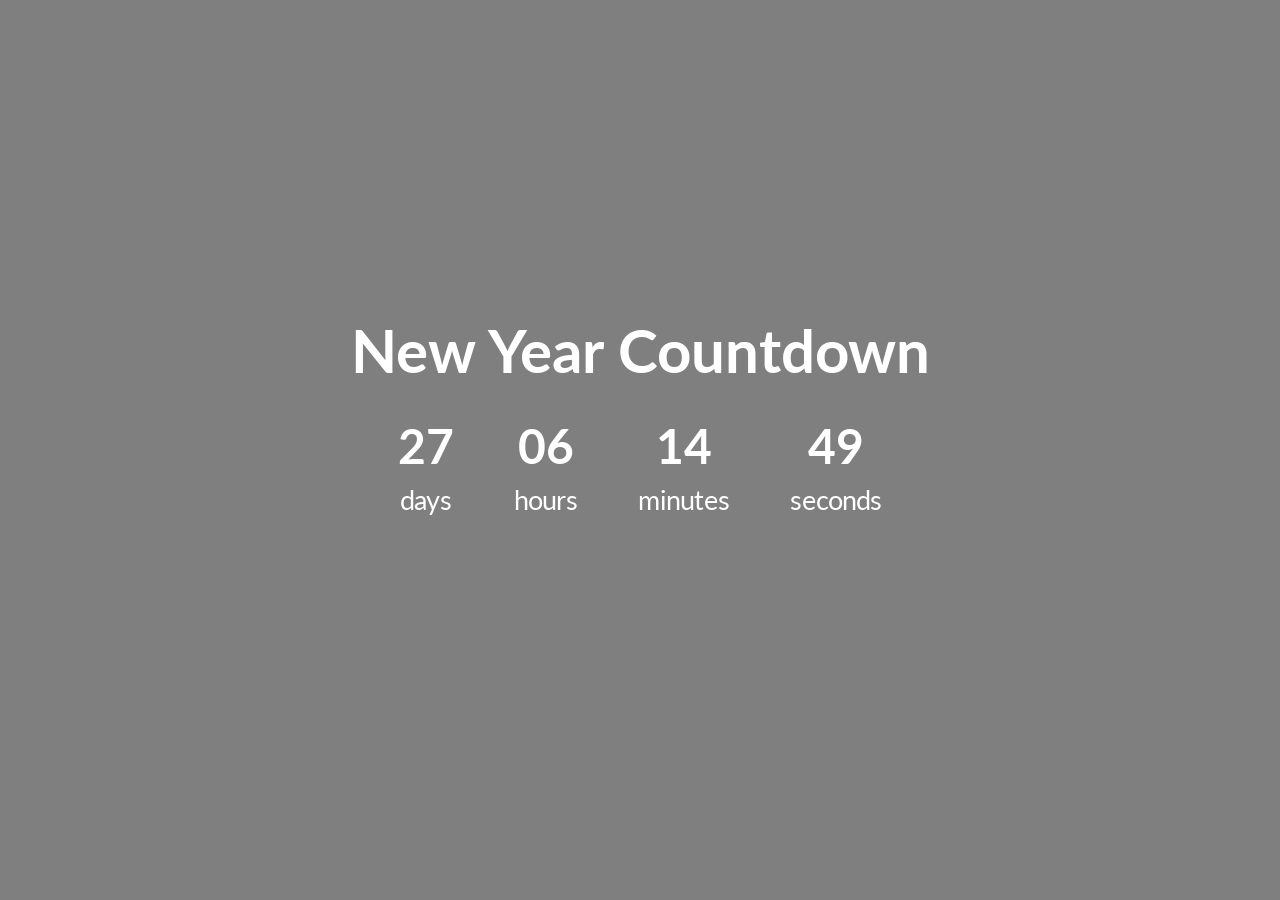
<file: index.html>
<!DOCTYPE html>
<html lang="en">
  <head>
    <meta charset="UTF-8" />
    <meta name="viewport" content="width=device-width, initial-scale=1.0" />
    <meta http-equiv="X-UA-Compatible" content="ie=edge" />
    <link rel="stylesheet" href="style.css" />
    <title>New Year Countdown</title>
  </head>
  <body>
    <div id="year" class="year"></div>

    <h1>New Year Countdown</h1>

    <div id="countdown" class="countdown">
      <div class="time">
        <h2 id="days">00</h2>
        <small>days</small>
      </div>
      <div class="time">
        <h2 id="hours">00</h2>
        <small>hours</small>
      </div>
      <div class="time">
        <h2 id="minutes">00</h2>
        <small>minutes</small>
      </div>
      <div class="time">
        <h2 id="seconds">00</h2>
        <small>seconds</small>
      </div>
    </div>

    <img
      src="./img/spinner.gif"
      alt="Loading..."
      id="loading"
      class="loading"
    />

    <script src="script.js"></script>
  </body>
</html>
</file>
<file: style.css>
@import url('https://fonts.googleapis.com/css?family=Lato&display=swap');

* {
  box-sizing: border-box;
}

body {
  background-image: url('https://cache.desktopnexus.com/thumbseg/800/800301-bigthumbnail.jpg');
  background-repeat: no-repeat;
  background-size: cover;
  background-position: center center;
  height: 100vh;
  color: #fff;
  font-family: 'Lato', sans-serif;
  display: flex;
  flex-direction: column;
  align-items: center;
  justify-content: center;
  text-align: center;
  margin: 0;
  overflow: hidden;
}

/* Add a dark overlay */
body::after {
  content: '';
  position: absolute;
  top: 0;
  left: 0;
  width: 100%;
  height: 100%;
  background-color: rgba(0, 0, 0, 0.5);
}

body * {
  z-index: 1;
}

h1 {
  font-size: 60px;
  margin: -80px 0 40px;
}

.year {
  font-size: 200px;
  z-index: -1;
  opacity: 0.2;
  position: absolute;
  bottom: 20px;
  left: 50%;
  transform: translateX(-50%);
}

.countdown {
  /* display: flex; */
  display: none;
  transform: scale(2);
}

.time {
  display: flex;
  flex-direction: column;
  align-items: center;
  justify-content: center;
  margin: 15px;
}

.time h2 {
  margin: 0 0 5px;
}

@media (max-width: 500px) {
  h1 {
    font-size: 45px;
  }

  .time {
    margin: 5px;
  }

  .time h2 {
    font-size: 12px;
    margin: 0;
  }

  .time small {
    font-size: 10px;
  }
}
</file>
